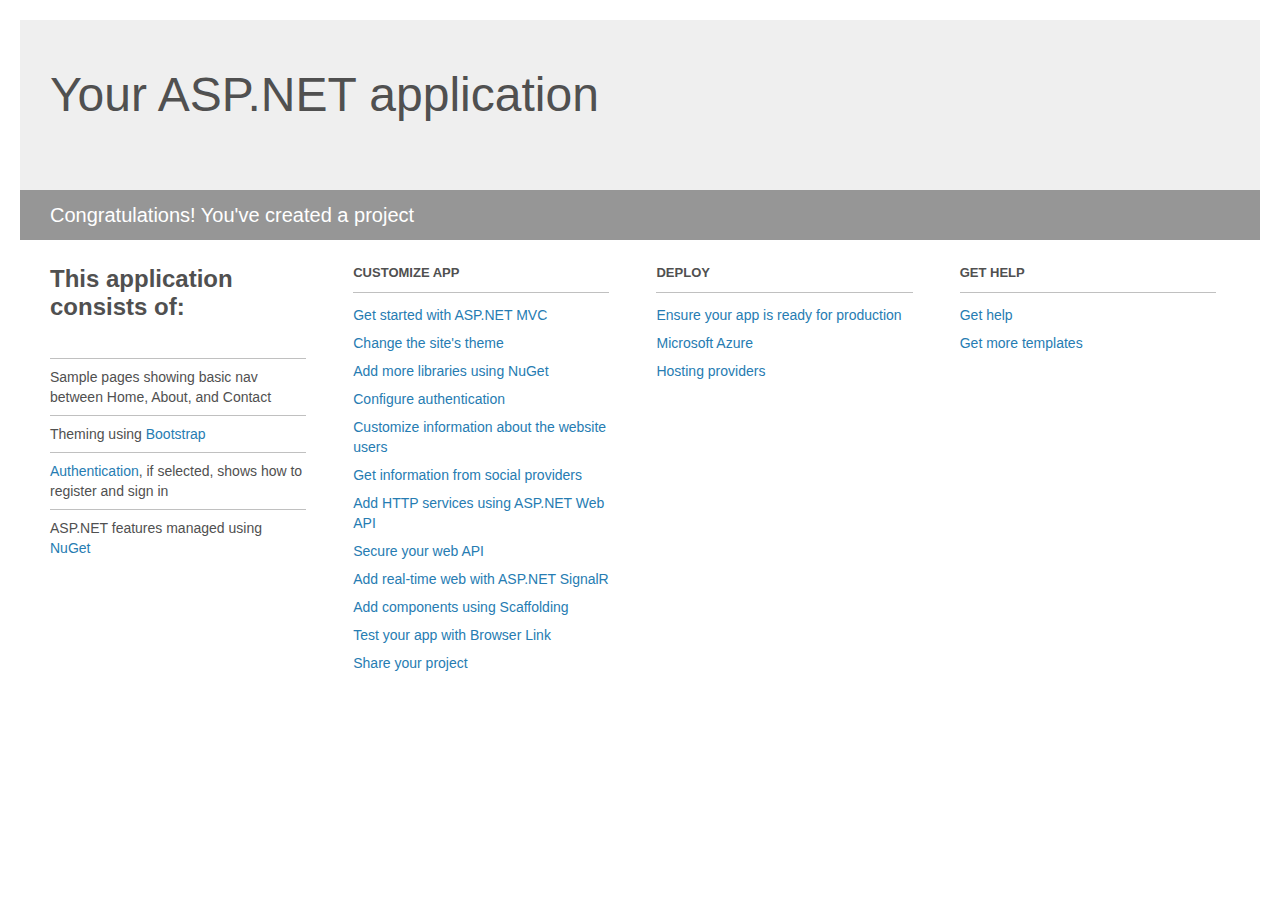
<file: TrakMe.CLASSIFIED/Project_Readme.html>
﻿<!DOCTYPE html>
<html lang="en">
<head>
    <meta charset="utf-8" />
    <title>Your ASP.NET application</title>
    <style>
        body {
            background: #fff;
            color: #505050;
            font: 14px 'Segoe UI', tahoma, arial, helvetica, sans-serif;
            margin: 20px;
            padding: 0;
        }

        #header {
            background: #efefef;
            padding: 0;
        }

        h1 {
            font-size: 48px;
            font-weight: normal;
            margin: 0;
            padding: 0 30px;
            line-height: 150px;
        }

        p {
            font-size: 20px;
            color: #fff;
            background: #969696;
            padding: 0 30px;
            line-height: 50px;
        }

        #main {
            padding: 5px 30px;
        }

        .section {
            width: 21.7%;
            float: left;
            margin: 0 0 0 4%;
        }

            .section h2 {
                font-size: 13px;
                text-transform: uppercase;
                margin: 0;
                border-bottom: 1px solid silver;
                padding-bottom: 12px;
                margin-bottom: 8px;
            }

            .section.first {
                margin-left: 0;
            }

                .section.first h2 {
                    font-size: 24px;
                    text-transform: none;
                    margin-bottom: 25px;
                    border: none;
                }

                .section.first li {
                    border-top: 1px solid silver;
                    padding: 8px 0;
                }

            .section.last {
                margin-right: 0;
            }

        ul {
            list-style: none;
            padding: 0;
            margin: 0;
            line-height: 20px;
        }

        li {
            padding: 4px 0;
        }

        a {
            color: #267cb2;
            text-decoration: none;
        }

            a:hover {
                text-decoration: underline;
            }
    </style>
</head>
<body>

    <div id="header">
        <h1>Your ASP.NET application</h1>
        <p>Congratulations! You've created a project</p>
    </div>

    <div id="main">
        <div class="section first">
            <h2>This application consists of:</h2>
            <ul>
                <li>Sample pages showing basic nav between Home, About, and Contact</li>
                <li>Theming using <a href="http://go.microsoft.com/fwlink/?LinkID=615519">Bootstrap</a></li>
                <li><a href="http://go.microsoft.com/fwlink/?LinkID=615520">Authentication</a>, if selected, shows how to register and sign in</li>
                <li>ASP.NET features managed using <a href="http://go.microsoft.com/fwlink/?LinkID=320756">NuGet</a></li>
            </ul>
        </div>

        <div class="section">
            <h2>Customize app</h2>
            <ul>
                <li><a href="http://go.microsoft.com/fwlink/?LinkID=615541">Get started with ASP.NET MVC</a></li>
                <li><a href="http://go.microsoft.com/fwlink/?LinkID=615523">Change the site's theme</a></li>
                <li><a href="http://go.microsoft.com/fwlink/?LinkID=615524">Add more libraries using NuGet</a></li>
                <li><a href="http://go.microsoft.com/fwlink/?LinkID=615542">Configure authentication</a></li>
                <li><a href="http://go.microsoft.com/fwlink/?LinkID=615526">Customize information about the website users</a></li>
                <li><a href="http://go.microsoft.com/fwlink/?LinkID=615527">Get information from social providers</a></li>
                <li><a href="http://go.microsoft.com/fwlink/?LinkID=615528">Add HTTP services using ASP.NET Web API</a></li>
                <li><a href="http://go.microsoft.com/fwlink/?LinkID=615529">Secure your web API</a></li>
                <li><a href="http://go.microsoft.com/fwlink/?LinkID=615530">Add real-time web with ASP.NET SignalR</a></li>
                <li><a href="http://go.microsoft.com/fwlink/?LinkID=615531">Add components using Scaffolding</a></li>
                <li><a href="http://go.microsoft.com/fwlink/?LinkID=615532">Test your app with Browser Link</a></li>
                <li><a href="http://go.microsoft.com/fwlink/?LinkID=615533">Share your project</a></li>
            </ul>
        </div>

        <div class="section">
            <h2>Deploy</h2>
            <ul>
                <li><a href="http://go.microsoft.com/fwlink/?LinkID=615534">Ensure your app is ready for production</a></li>
                <li><a href="http://go.microsoft.com/fwlink/?LinkID=615535">Microsoft Azure</a></li>
                <li><a href="http://go.microsoft.com/fwlink/?LinkID=615536">Hosting providers</a></li>
            </ul>
        </div>

        <div class="section last">
            <h2>Get help</h2>
            <ul>
                <li><a href="http://go.microsoft.com/fwlink/?LinkID=615537">Get help</a></li>
                <li><a href="http://go.microsoft.com/fwlink/?LinkID=615538">Get more templates</a></li>
            </ul>
        </div>
    </div>

</body>
</html>
</file>
